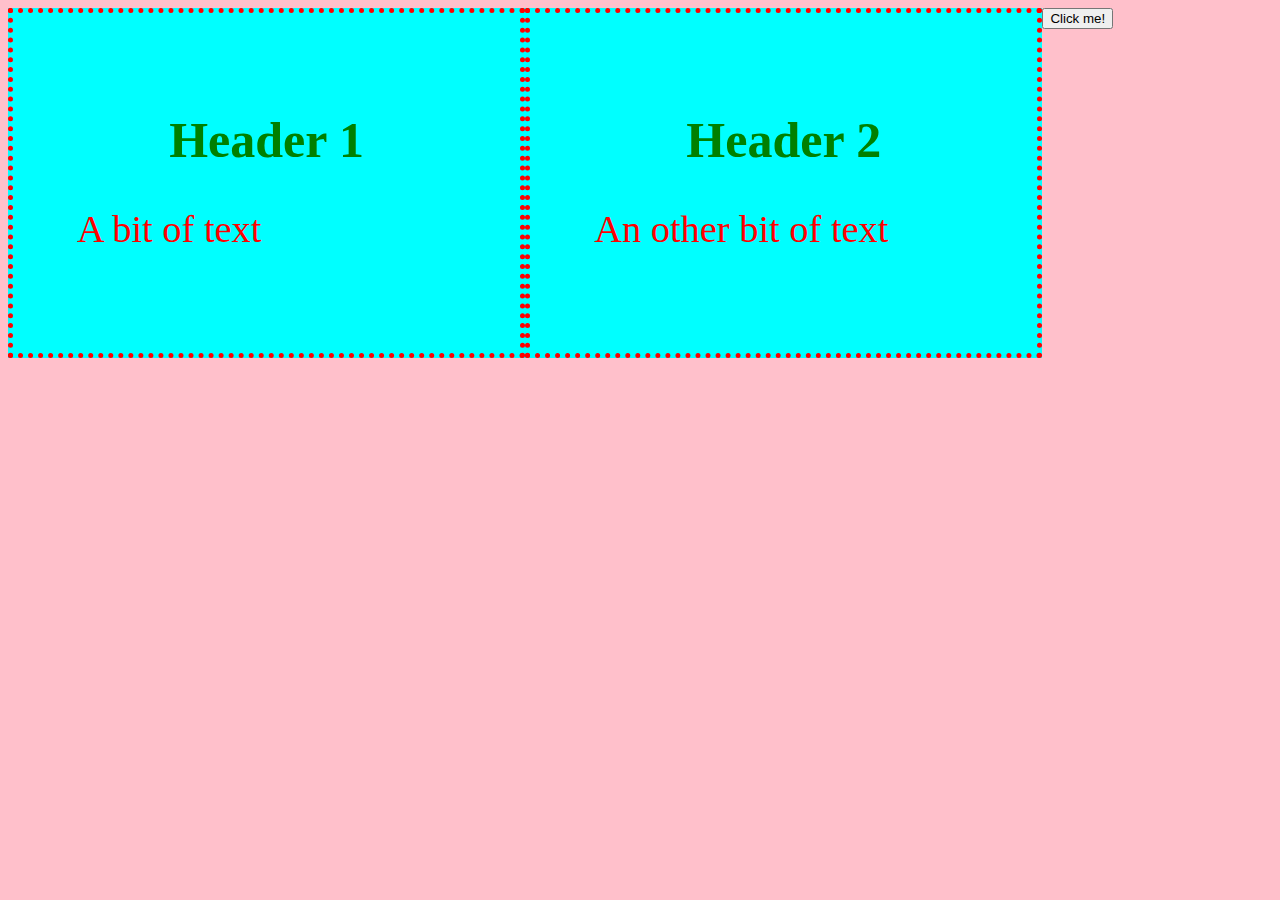
<file: HelloJavaScript/index.html>
<!DOCTYPE <!DOCTYPE html>
<html>
<head>
    <meta charset="utf-8" />
    <meta http-equiv="X-UA-Compatible" content="IE=edge">
    <title>Generator</title>
    <meta name="viewport" content="width=device-width, initial-scale=1">
    <link rel="stylesheet" type="text/css" media="screen" href="../Style/simple1.css" />
</head>
<body>
    <div class="box">
        <h1 id="header1">Header 1</h1>
        <p>A bit of text</p>

    </div>
    <div class="box">
        <h1>Header 2</h1>
        <p>An other bit of text</p>
    </div>
    <div>
        <button onclick="changeBackground()">Click me!</button>
        
    </div>
    

    <script src="myScript.js" type="text/javascript"></script>
</body>
</html>
</file>
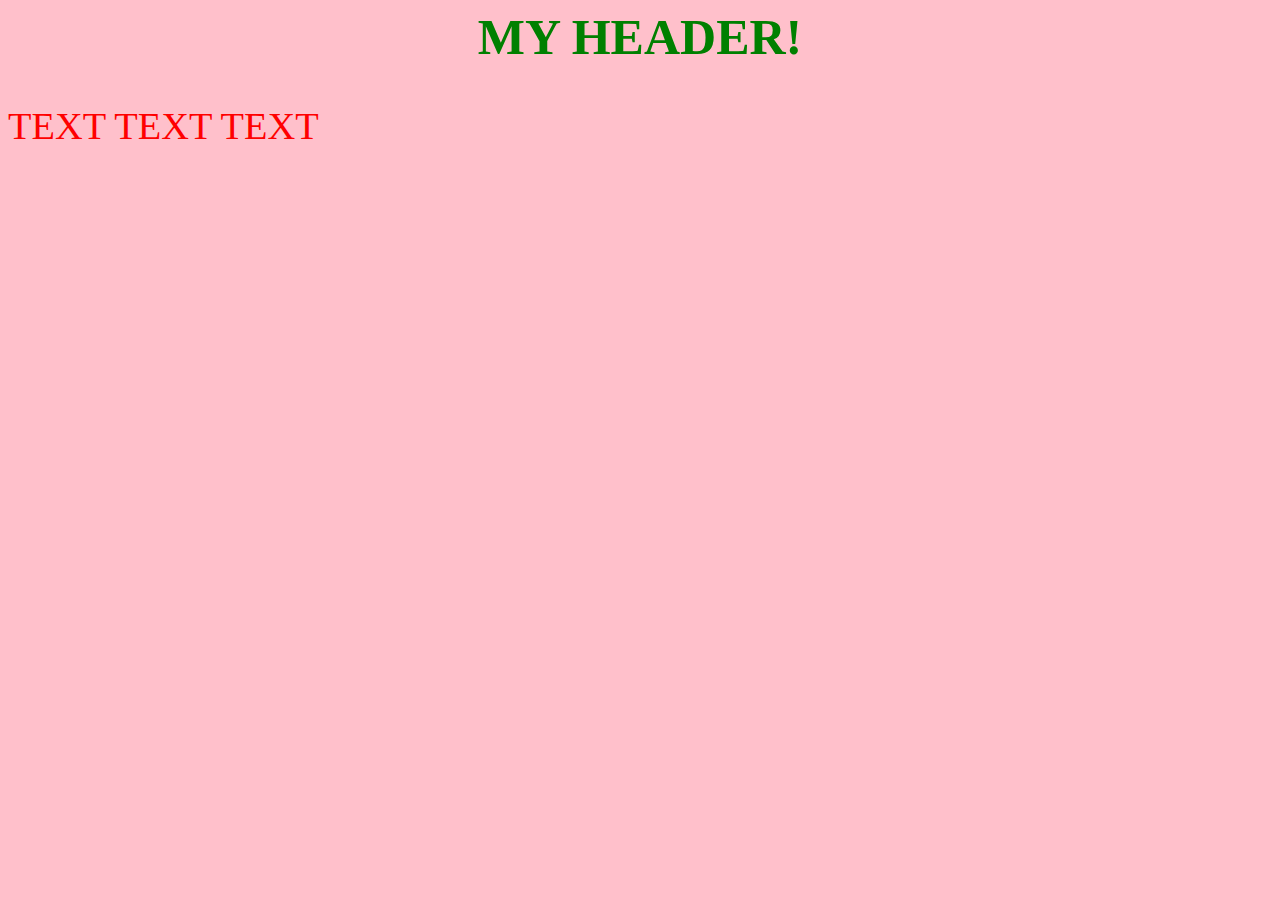
<file: HelloWorld/index.html>
<!DOCTYPE <!DOCTYPE html>
<html>
<head>
    <meta charset="utf-8" />
    <meta http-equiv="X-UA-Compatible" content="IE=edge">
    
    <title> HEADER TITLE </title>
    
    <meta name="viewport" content="width=device-width, initial-scale=1">
    <link rel="stylesheet" type="text/css" media="screen" href="../Style/simple1.css" />
</head>
<body>

    <h1>MY HEADER!</h1>

    <p>TEXT TEXT TEXT</p>
    
</body>
</html>
</file>
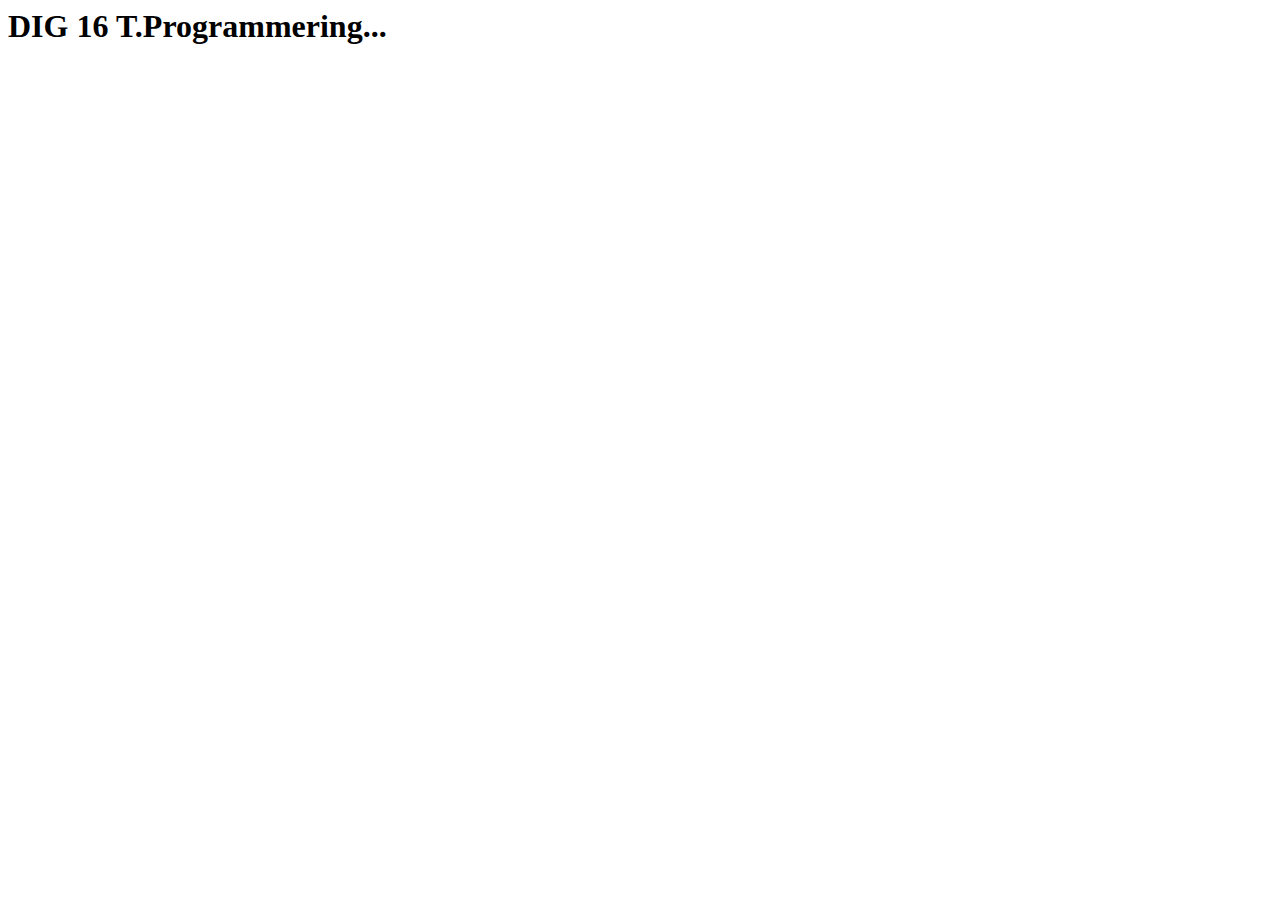
<file: jstest/index.html>
<!DOCTYPE <!DOCTYPE html>
<html>
<head>
    <meta charset="utf-8" />
    <meta http-equiv="X-UA-Compatible" content="IE=edge">
    <title>Picutres</title>
    <meta name="viewport" content="width=device-width, initial-scale=1">
</head>
<body>

        <h1 id="titel" onmouseover="changeColor()"> HEADER TEXT </h1>

    
</body>
    <script src="myScript.js"></script>

</html>
</file>
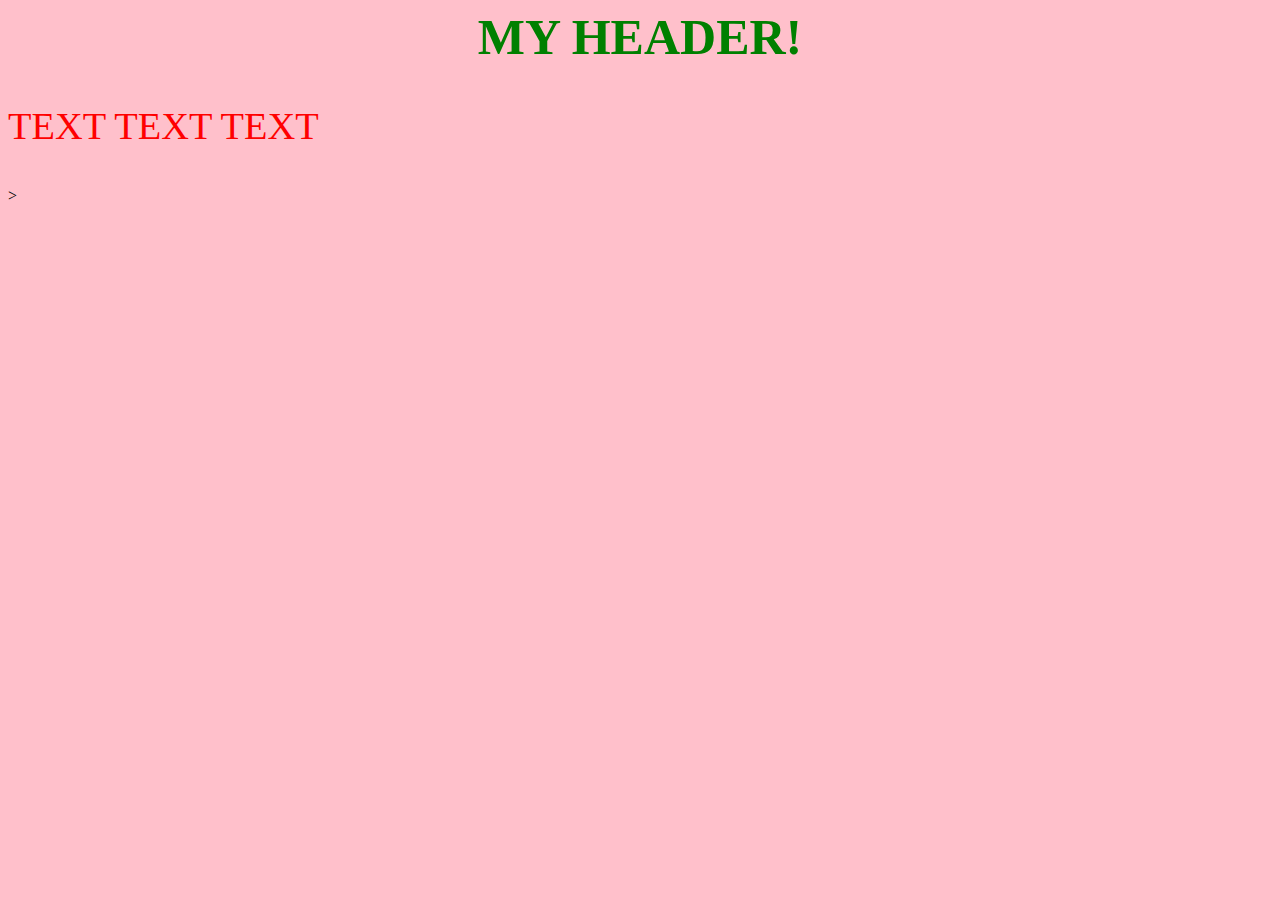
<file: MyBlog/index.html>
<!DOCTYPE <!DOCTYPE html>
<html>
<head>
    <meta charset="utf-8" />
    <meta http-equiv="X-UA-Compatible" content="IE=edge">
    
    <title> HEADER TITLE </title>
    
    <meta name="viewport" content="width=device-width, initial-scale=1">
    <link rel="stylesheet" type="text/css" media="screen" href="../Style/simple1.css" />
</head>
<body>

    <h1>MY HEADER!</h1>

    <p>TEXT TEXT TEXT</p>
    
</body>
</html>>
</file>
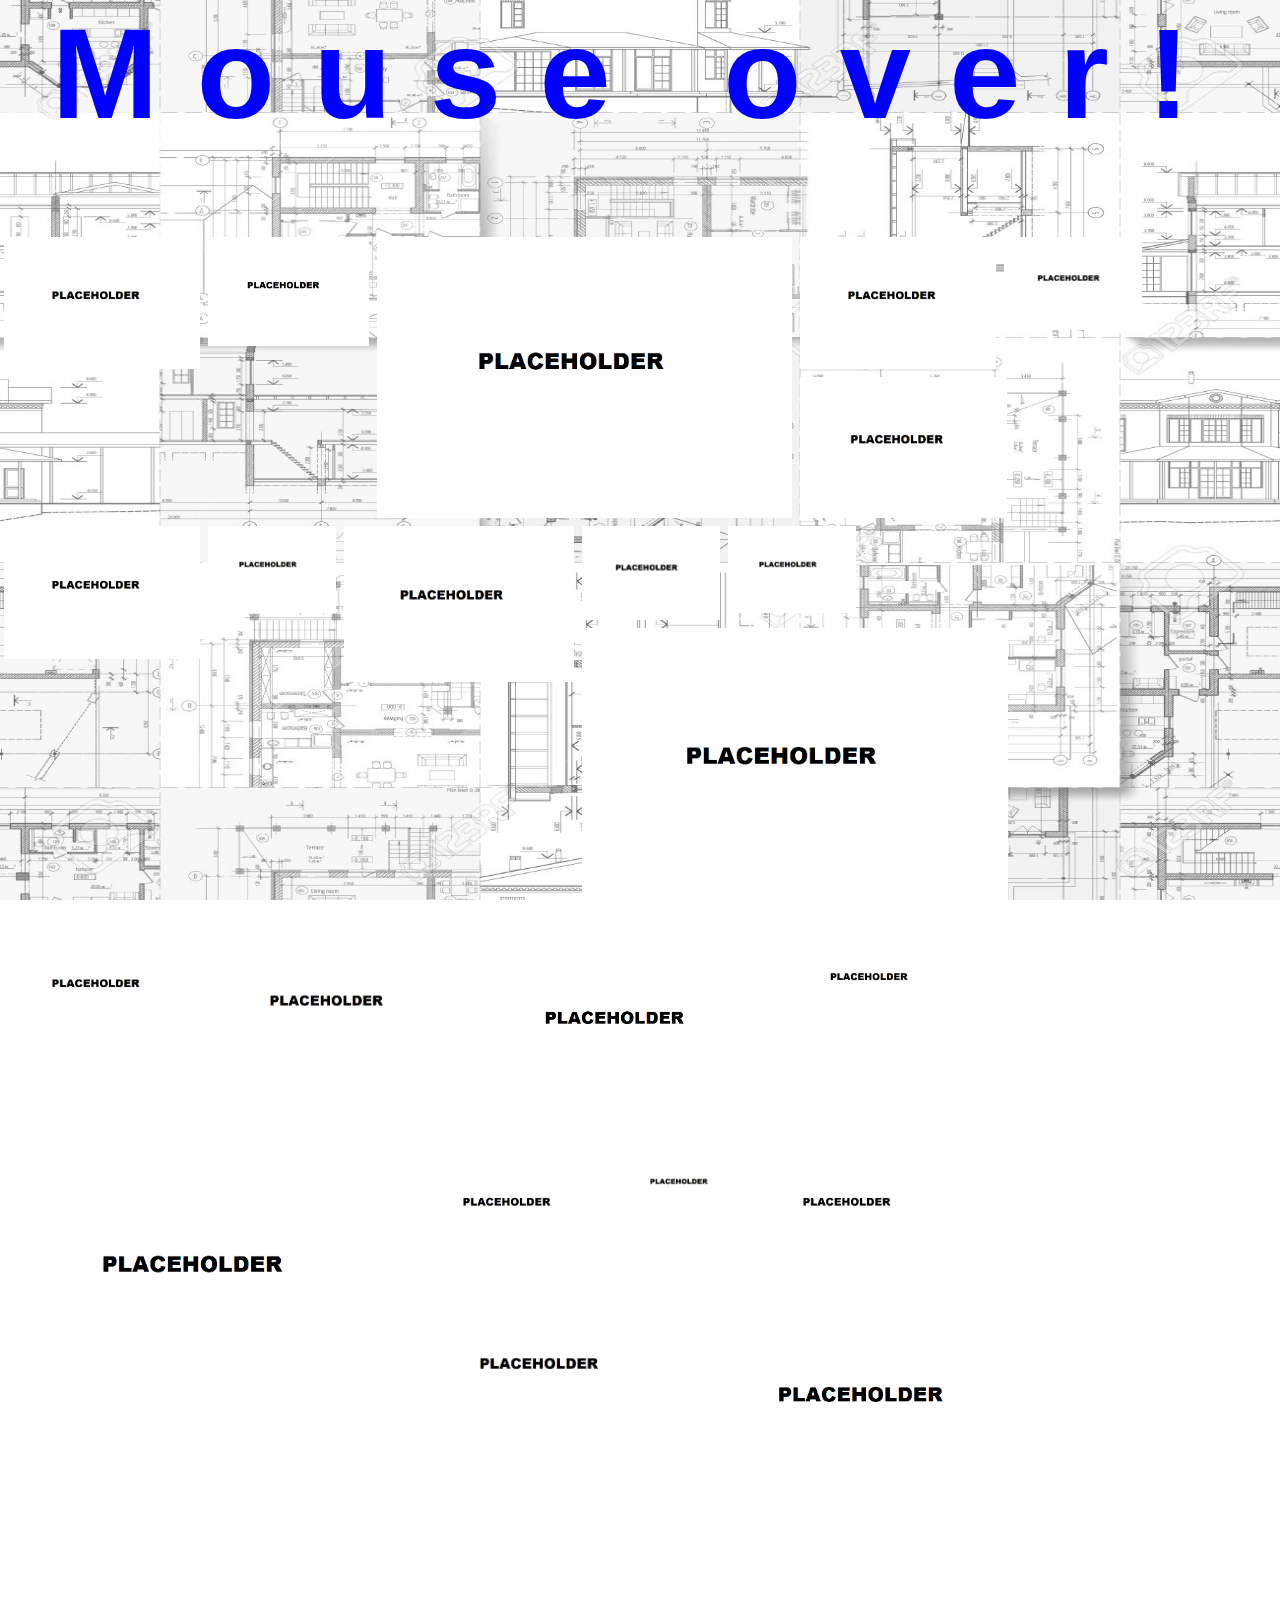
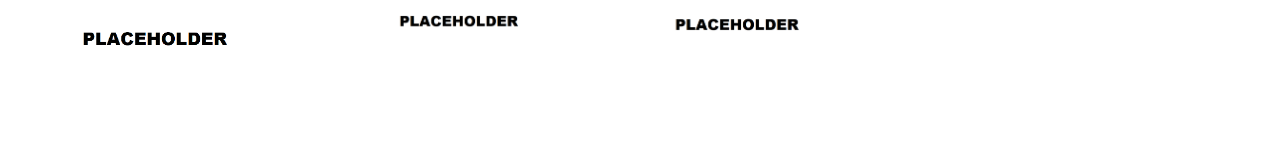
<file: PictureBoard/index.html>
<!DOCTYPE <!DOCTYPE <!DOCTYPE html>
<html>
<head>
    <meta charset="utf-8" />
    <meta http-equiv="X-UA-Compatible" content="IE=edge">
    <title>Picutres</title>
    <meta name="viewport" content="width=device-width, initial-scale=1">
    <link rel="stylesheet" type="text/css" media="screen" href="../Style/proper1.css" />
    <link rel="stylesheet" href="https://cdnjs.cloudflare.com/ajax/libs/font-awesome/4.7.0/css/font-awesome.min.css">
</head>
<body>
    <h1 onmouseover="fireworks()" onmouseout="unfireworks()" id="header">Pictures!</h1>
    
    <div id="pictures"></div>

    
</body>
    <script src="pictureDisplay.js"></script>

</html>
</file>
<file: Style/simple1.css>
body {
    background-color: pink;

}

h1{
    color: green;
    text-align: center;
    font-family: Georgia;
    font-size: 50;
}

p {
    font-family: Georgia;
    font-size:  3vw;
    color: red;

}

.box {
    border: dotted red 5px;
    float: left;
    padding: 5vw;
    min-width: 30%;
    background-color: aqua;

}
</file>
<file: Style/proper1.css>
body    {

    margin: auto;
    background-attachment: fixed;
    background-repeat: round;
    background-image: url("../content/schematic.jpg");

}

h1  {
    width: 100vw;
    color: darkslategrey;
    text-align: center;
    letter-spacing: 3vw;
    font-size: 10vw;
    font-family: sans-serif;
}
h1:hover{
    color: blue;
}

p   {
    color: lightblue;
    font-family: sans-serif;
}
img {
    width: 100%;
    height: auto;

}

div {
    display: block;
    max-width: 90vw;
    padding: 0%;
    margin: 0%;

}

.picContainer {
    display: table;
    float: left;
    min-width: 10vw;
    max-width: 50vw;
    padding: 4px;
    z-index: 2;


}
.picContainer:hover {
    border: 4px solid lightblue;
    padding: 0vw;
}
</file>
